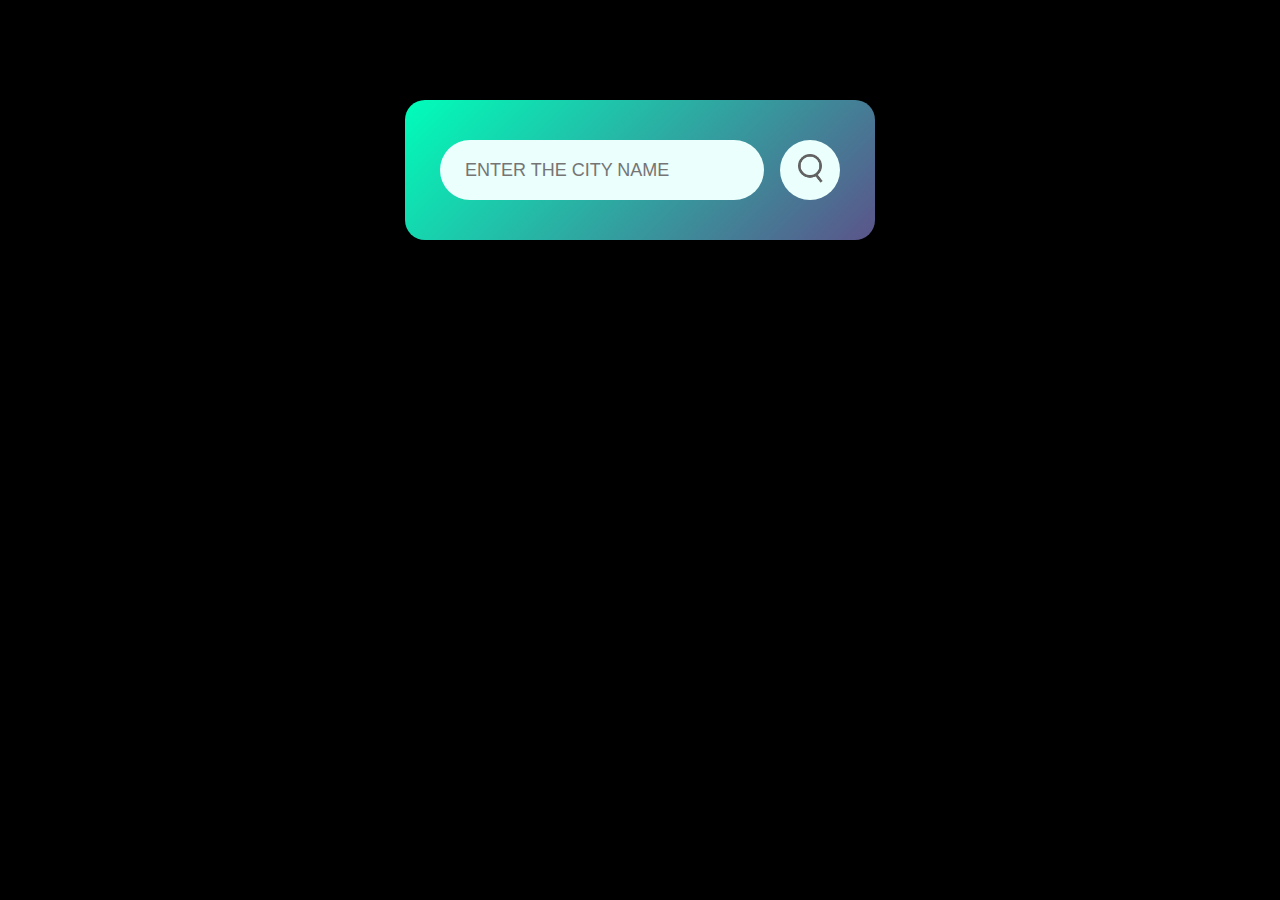
<file: weather/index.html>
<!DOCTYPE html>
<html lang="en">
<head>
    <meta charset="UTF-8">
    <meta name="viewport" content="width=device-width, initial-scale=1.0">
    <title>Weather App</title>
    <link rel="stylesheet" href="style.css">
</head>
<body>
    <center>
    <!--div1 start-->
    <div class="card">
        <!--div2 start-->
        <div class="search">
            <input type="text"  placeholder="ENTER THE CITY NAME" spellcheck="false" >
            <button type="button"><img src="images\search.png" alt="search"></button>
        </div>
        <div class="error">
            <p>Invalid city name</p>
        </div>
        <!--div2 ends-->
        <!--div3 start-->
        <div class="weather">
            <img src="images\clouds.png"  alt="" class="Weather-icon">
            
            <h1 class="temp">22°c</h1>
            <h2 class="city">Tamil Nadu</h2>
                <!--div4 start-->
            <div class="details">
                <!--div5 start-->
                <div class="col">
                    <img src=" images/humidity.png" alt="humidity">
                   <div>
                    <p class="humidity">50%</p>
                    <p>Humidity</p>
                </div>
                </div> 
                <!--div5 ends-->
            <!--div6 start-->
                <div class="col">
                    <img src="images\wind.png">
                    <div>
                        <p class="wind">15 km/h</p>
                        <p>Wind Speed</p>
                    </div>
                </div>
                <!--div6 ends-->
            </div>
            <!--div4 ends-->
        </div> 
        <!--div3 ends-->
        

        
    </div></center>
    
    <!--div1 ends-->

    <script>

       const apiKey = "6f16222f9fe2345b6ccbfa5f07e09313";
        const apiUrl = "https://api.openweathermap.org/data/2.5/weather?units=metric&q=";


        const searchBox = document.querySelector(".search input");
        const searchBtn = document.querySelector(".search button");
        const WeatherIcon = document.querySelector(".Weather-icon");

        async function checkWeather(city){
            const response = await fetch(apiUrl + city + `&appid=${apiKey}`);

            if(response.status == 404){
                document.querySelector(".error").style.display = "block";
                document.querySelector(".weather").style.display = "none";
            }else{
                var data = await response.json();
          
          document.querySelector(".city").innerHTML = data.name;
          document.querySelector(".temp").innerHTML = Math.round(data.main.temp) + "°c";
          document.querySelector(".humidity").innerHTML = data.main.humidity  + "%";
          document.querySelector(".wind").innerHTML = data.wind.speed  +  "km/h";

          /*if(data.weather[0].main=="Clouds") {
              WeatherIcon.src = "images/clouds.png";
          }
          else if(data.weather[0].main=="Clear"){
               WeatherIcon.src = "images/clear.png";
          }
          else if(data.weather[0].main=="Rain"){
              WeatherIcon.src = "images/rain.png";
          }
          else if(data.weather[0].main=="Drizzle"){
              WeatherIcon.src = "images/drizzle.png";
          }
          else if(data.weather[0].main=="Mist"){
              WeatherIcon.src = "images/mist.png";
          }
          else if(data.weather[0].main=="Snow"){
              WeatherIcon.src = "images/snow.png";
          }
          document.querySelector(".weather").style.display = "block";
          

        }  
           
        }*/
        /*switch(data.weather[0].main) {
                    case "Clouds":
                        WeatherIcon.src = "images/clouds.png";
                        break;
                    case "Clear":
                        WeatherIcon.src = "images/clear.png";
                        break;
                    case "Rain":
                        WeatherIcon.src = "images/rain.png";
                        break;
                    case "Drizzle":
                        WeatherIcon.src = "images/drizzle.png";
                        break;
                    case "Mist":
                        WeatherIcon.src = "images/mist.png";
                        break;
                    case "Snow":
                        WeatherIcon.src = "images/snow.png";
                        break;
                    default:
                        WeatherIcon.src = "images/clear.png"; 
                }
*/


        switch (true) {
            case data.main.temp < 0:
                WeatherIcon.src = "images/snow.png";
                break;
            case data.main.temp >= 0 && data.main.temp < 10:
                WeatherIcon.src = "images/mist.png";
                break;
            case data.main.temp >= 10 && data.main.temp < 20:
                WeatherIcon.src = "images/rain.png";
                break;
            case data.main.temp >= 20 && data.main.temp < 30:
                WeatherIcon.src = "images/drizzle.png";
                break;
            case data.main.temp >= 30 && data.main.temp < 40:
                WeatherIcon.src = "images/clear.png";
                break;
            case data.main.temp >= 40:
                WeatherIcon.src = "images/ clear.png";
                break;
            default:
                WeatherIcon.src = "images/clouds.png";
        }
            
        
        
             document.querySelector(".weather").style.display = "block";
            }
        }
            searchBtn.addEventListener("click", ()=>{
                checkWeather(searchBox.value);
            });

            //add event lister for pressing enter key

            searchBox.addEventListener("keyup",function(event){
                if(event.keyCode === 13) {
                    event.preventDefault();
                    checkWeather(searchBox.value);
                }
            });         
    </script>
    
</body>
</html>
</file>
<file: weather/style.css>
*{
    margin:0;
    padding:0;
    font-family:'poppins',sans-serif;
    box-sizing:border-box;
}

body{
    background-color: black;
    margin-bottom: 15px;
   
}
.card{
    width: 90%;
    max-width: 470px;
    background: linear-gradient(135deg, #00feba,#5b548a);
    color: #fff;
    margin: 100px auto 0;
    border-radius: 20px;
    padding: 40px 35px;
    text-align: center;
}

.search{
    width: 100%;
    display: flex;
    align-items: center;
    justify-content: space-between;
}

.search input{
    border: 0;
    outline: 0;
    background: #ebfffc;
    color: #555;
    padding: 10px 25px;
    height: 60px;
    border-radius: 30px;
    flex: 1;
    margin-right: 16px;
    font-size: 18px;
}
.search button{
    border: 0;
    outline: 0;
    background: #ebfffc;
    border-radius: 50%;
    width: 60px;
    height: 60px;
    cursor: pointer; 
    
        
        
    }
    .search button:hover{
        border: 2px solid #308ab0;
    }
    
.search button img{
     width: 25px;

      
}

.weather_icon {
        width: 170px;
        margin-top: 30px;
}

.weather h1 {
    font-size: 80px;
    font-weight: 500;
}


.weather h2 {
    font-size: 45px;
    font-weight: 400;
    margin-top: -10px;
}

.details{
    display: flex;
    align-items: center;
    justify-content:space-between;
      padding: 0 20px;
      margin-top: 50px;
}

.col{
    display: flex;
    align-items: center;
    text-align: left;
}

.col img{
    width: 40px;
    margin-right: 10px;
}

.humidity, .wind{
    font-size: 28px;
    margin-top: -6px ;
}
.weather{
    display: none;
}

.error{
    text-align: left;
    margin-left: 10px;
    font-size: 14px;
    margin-top: 10px;  
    display: none;
}
</file>
